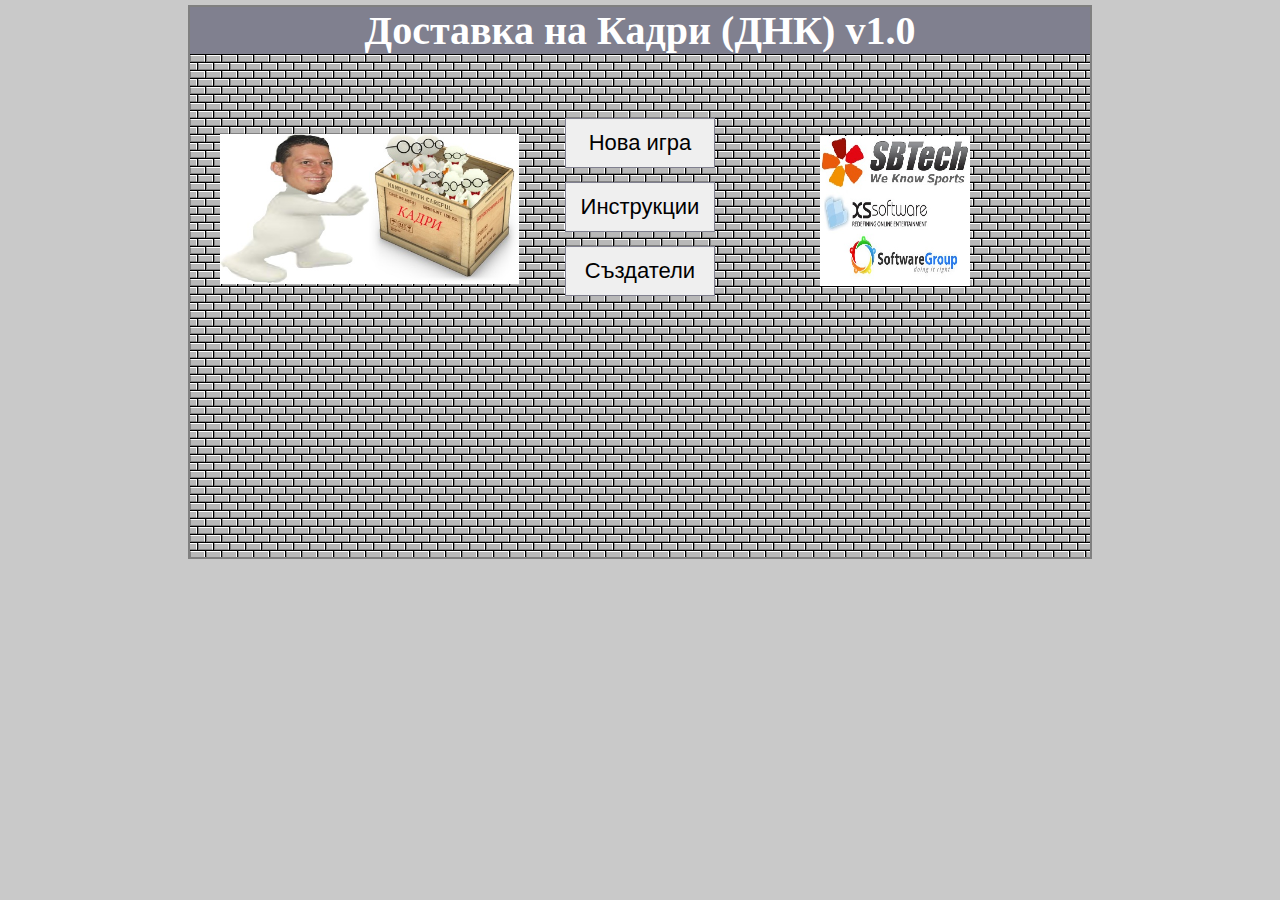
<file: PushTheBox/PushTheBox-Beta/index.html>
﻿<!DOCTYPE html>
<html xmlns="http://www.w3.org/1999/xhtml">
<head>
    <link href="styles/style.css" rel="stylesheet" />
    <script type="text/javascript" src="jquery.2.1.1.min.js"></script>
    <title>Доставка на Кадри (ДНК) v1.0</title>
    <meta charset="utf-8" />

</head>
<body>
    <div id="SplashScreen">
        <h1> Доставка на Кадри (ДНК) v1.0 </h1>
        <div class="leftPoster">
            <img src="images/choveche.jpg" alt="nakov"/>
            <img src="images/box.jpg" alt="kadri"/>
        </div>
        <div class="start">
            <input id="StartButton" type="button" value="Нова игра" />
            <input id="instructions" type="button" value="Инструкции" />
            <input id="creators" type="button" value="Създатели" />
        </div>
        <div class="rightPoster">
            <img src="images/target.jpg" alt="firmi"/>
        </div>
    </div>

    <div id="levels">
        <h1> Изберете ниво: </h1>

        <div class="select">
            <input id="one" type="button" value="1" />
            <input id="two" type="button" value="2" />
            <input id="three" type="button" value="3" />
        </div>

        <input type="button" class="button_back" value="Назад" />
    </div>

    <div id="info">
        <div class="made">
            <div class="nakov">Помогнете на Наков да достави кутиите с кадри в различните компании. Управеление: стрелките.</div>
            <input type="button" class="button_back" value="Назад" />
        </div>
    </div>

    <div id="credits">
        <div class="made">
            <ul>
                <li class="developer">Team Purple Mangosteen</li>
            </ul>

            <ul>
                <li class="artwork">Графичен дизайн и artwork: Васил Арабаджиев</li>
                <li class="artwork">Игрова механика: Филип Колев</li>
                <li class="artwork">Стени, кутии и колизии: Георги Марчев</li>
                <li class="artwork">Потребителски интерфейс: Ивелин Марчев</li>
                <li class="artwork">Звукови ефекти: <a href="http://www.freesfx.co.uk" target="_blank">http://www.freesfx.co.uk</a></li>
            </ul>

            <ul>
                <li class="artwork"><a href="https://github.com/odschulz/Team-Purple-Mangosteen/tree/master/PushTheBox" target="_blank">GitHub</a></li>
            </ul>
            <input type="button" class="button_back" value="Назад" />
        </div>
    </div>

    <section id="container">
        <canvas id="playfield"></canvas>
    </section>

    <div id="ingame-controls">
        <input type="button" value="&#65513; Главно меню" onclick="window.location.reload()" />
        <input type="button" id="reload" value="&#8635; Презареди нивото" onclick="resetLevel()" />
    </div>

    <audio id="footsteps">
        <source src="http://www.freesfx.co.uk/rx2/mp3s/5/5464_1335188036.mp3" />
    </audio>

    <audio id="slide">
        <source src="http://www.freesfx.co.uk/rx2/mp3s/3/4064_1329738773.mp3" />
    </audio>

    <script src="scripts/push-the-box.js"></script>


</body>
</html>
</file>
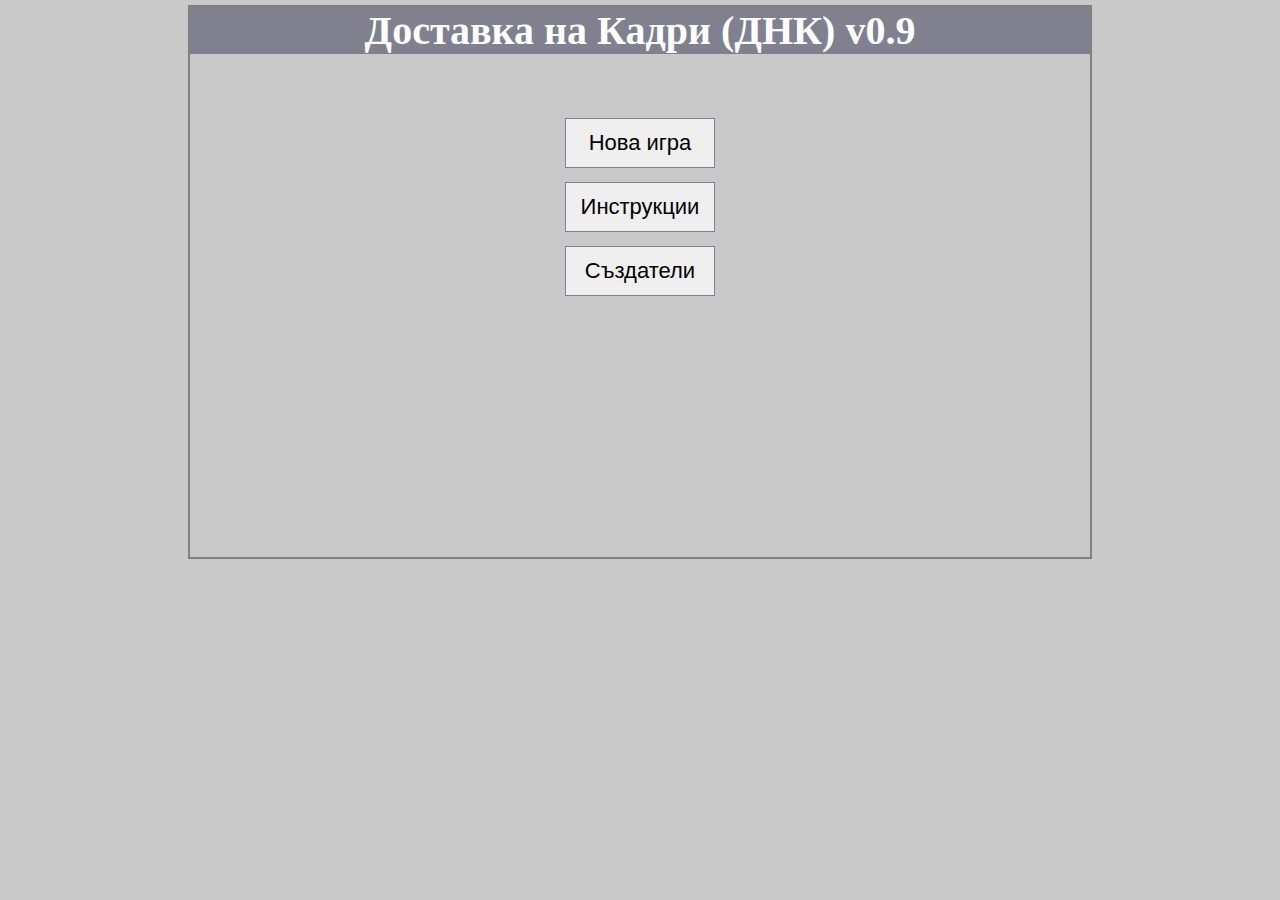
<file: PushTheBox/PushTheBox-Beta/For hosting/index.html>
﻿<!DOCTYPE html>
<html xmlns="http://www.w3.org/1999/xhtml">
<head>
    <link href="styles/style.css" rel="stylesheet" />
    <script type="text/javascript" src="jquery.2.1.1.min.js"></script>
    <title>Доставка на Кадри (ДНК) v0.9</title>
    <meta charset="utf-8" />

</head>
<body>
    <div id="SplashScreen">
        <h1> Доставка на Кадри (ДНК) v0.9 </h1>

        <div class="start">
            <input id="StartButton" type="button" value="Нова игра" />
            <input id="instructions" type="button" value="Инструкции" />
            <input id="creators" type="button" value="Създатели" />
        </div>
    </div>

    <div id="levels">
        <h1> Изберете ниво: </h1>

        <div class="select">
            <input id="one" type="button" value="1" />
            <input id="two" type="button" value="2" />
            <input id="three" type="button" value="3" />
        </div>

        <input type="button" class="button_back" value="Назад" />
    </div>

    <div id="info">
        <div class="made">
            <div class="nakov">Помогнете на Наков да достави кутиите с кадри в различните компании. Управеление: стрелките.</div>
            <input type="button" class="button_back" value="Назад" />
        </div>
    </div>

    <div id="credits">
        <div class="made">
            <ul>
                <li class="artwork">Графичен дизайн: Васил Живков</li>
                <li class="artwork">Игрова механика: Филип Колев</li>
                <li class="artwork">Стени, кутии и колизии: Георги Марчев</li>
                <li class="artwork">Потребителски интерфейс: Ивелин Марчев</li>
                <li class="artwork">Звукови ефекти: <a href="http://www.freesfx.co.uk" target="_blank">http://www.freesfx.co.uk</a></li>
            </ul>

            <ul>
                <li class="developer">Автор: Team Purple Mangosteen</li>
                <li class="developer"><a href="https://softuni.bg/" target="_blank">Софтуерен Университет</a></li>
                <li class="developer">Вижте целия код в <a href="https://github.com/odschulz/Team-Purple-Mangosteen/tree/master/PushTheBox" target="_blank">GitHub</a></li>
            </ul>
            <input type="button" class="button_back" value="Назад" />
        </div>
    </div>

    <section id="container">
        <canvas id="playfield"></canvas>
    </section>

    <div id="ingame-controls">
        <input type="button" value="&#65513; Главно меню" onclick="window.location.reload()" />
        <input type="button" id="reload" value="&#8635; Презареди нивото" />
    </div>

    <audio id="footsteps">
        <source src="http://www.freesfx.co.uk/rx2/mp3s/5/5464_1335188036.mp3" />
    </audio>

    <audio id="slide">
        <source src="http://www.freesfx.co.uk/rx2/mp3s/3/4064_1329738773.mp3" />
    </audio>

    <script src="scripts/push-the-box.js"></script>


</body>
</html>
</file>
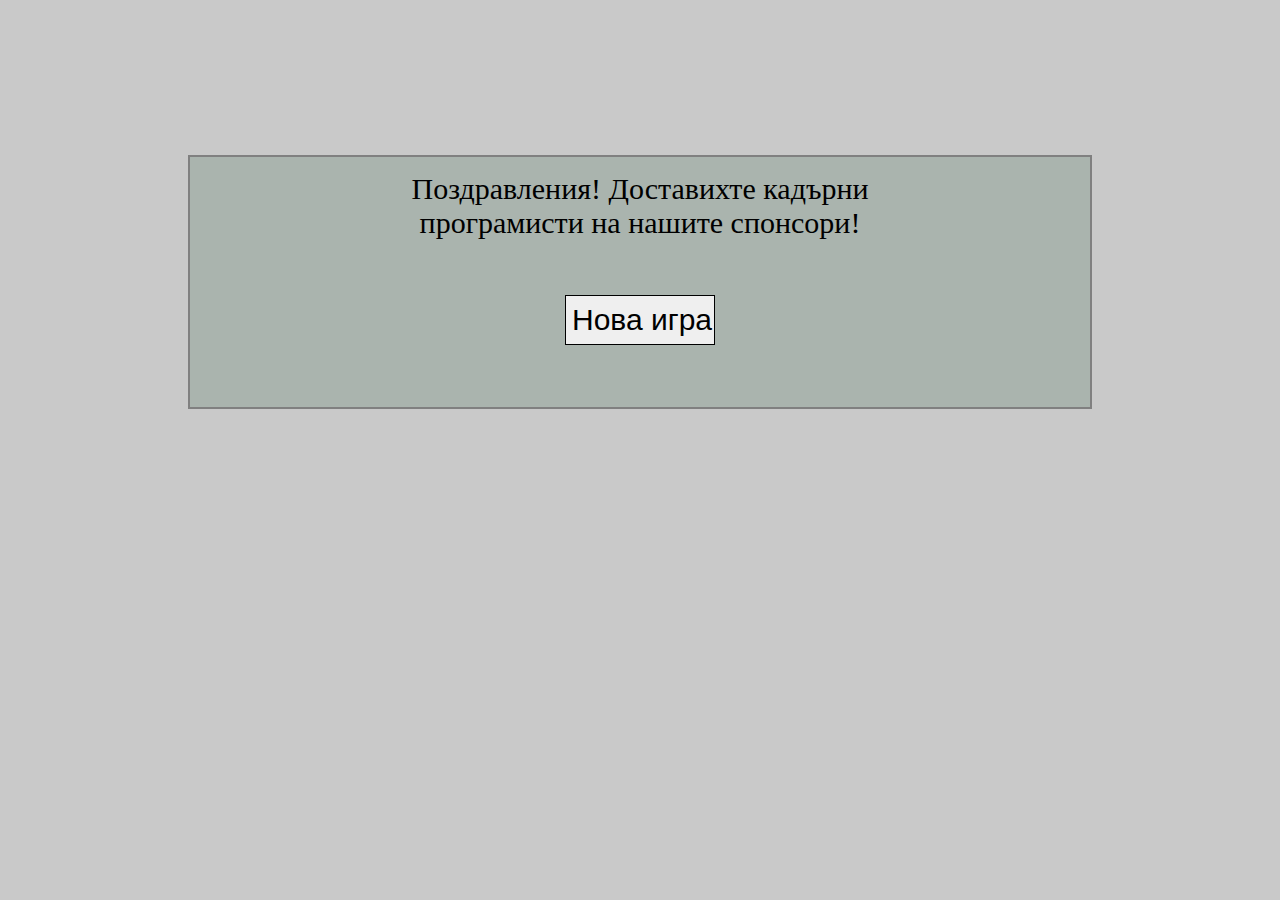
<file: PushTheBox/PushTheBox-Beta/victory.html>
﻿<!DOCTYPE html>
<html xmlns="http://www.w3.org/1999/xhtml">
<head>
    <link href="styles/style.css" rel="stylesheet" />
    <title>Машина!</title>
    <meta charset="utf-8" />

</head>
<body>
    <div id="victory">
        <div>Поздравления! Доставихте кадърни програмисти на нашите спонсори!</div>
        <input type="button" class="button_back" value="Нова игра" onclick="window.location='index.html'"/>
    </div>
</body>
</html>
</file>
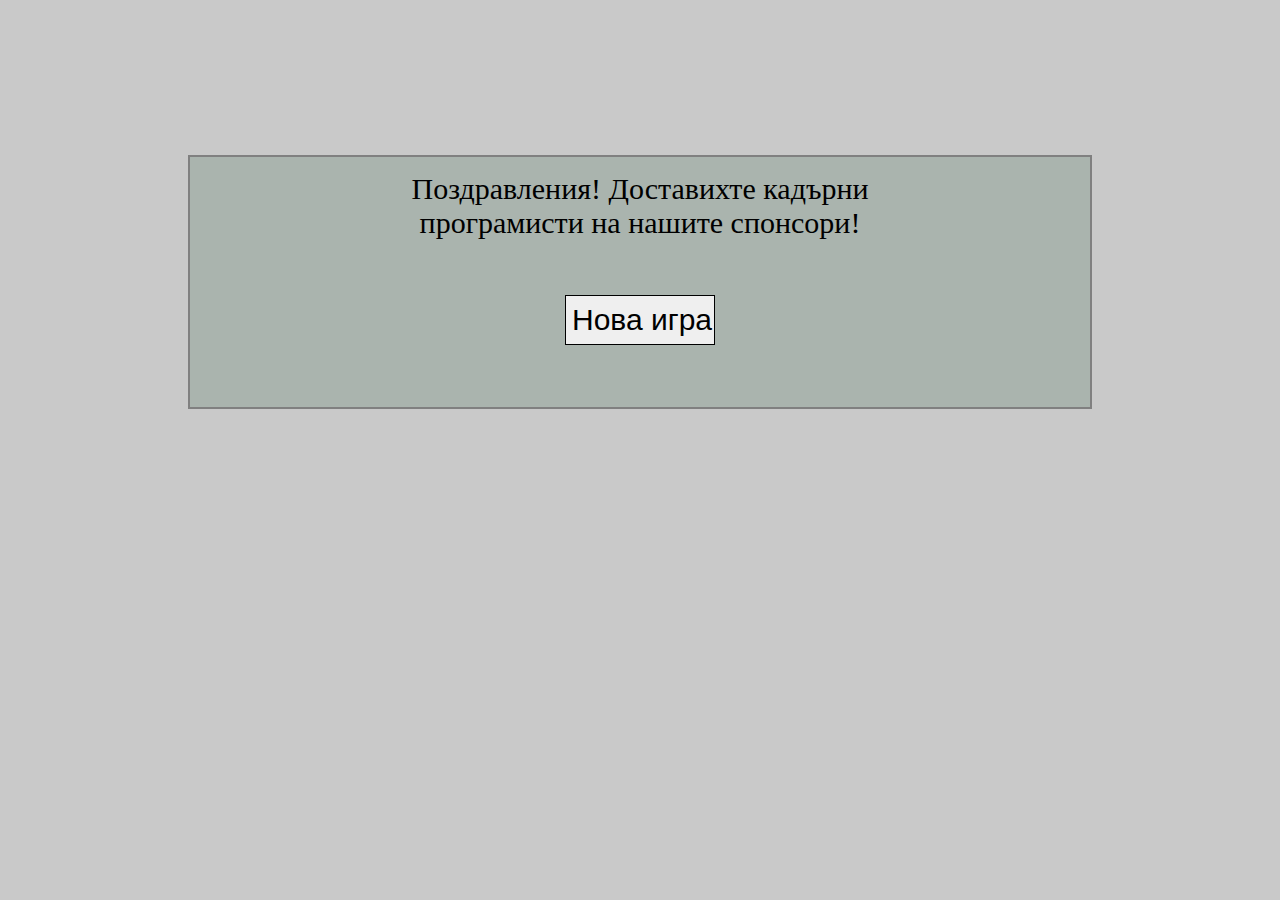
<file: PushTheBox/PushTheBox-Beta/For hosting/victory.html>
﻿<!DOCTYPE html>
<html xmlns="http://www.w3.org/1999/xhtml">
<head>
    <link href="styles/style.css" rel="stylesheet" />
    <title>Машина!</title>
    <meta charset="utf-8" />
</head>
<body>
    <div id="victory">
        <div>Поздравления! Доставихте кадърни програмисти на нашите спонсори!</div>
        <input type="button" class="button_back" value="Нова игра" onclick="window.location='index.html'" />
    </div>
</body>
</html>
</file>
<file: PushTheBox/PushTheBox-Beta/styles/style.css>
body {
    margin: 0;
    padding: 5px;
    background-color: #c9c9c9;
}

canvas {
    border: 5px solid gray;
    margin: 0 auto;
    background: url('../images/concrete_floor.jpg');
}

body > div {
    border: 2px solid gray;
    margin: 0 auto;
}

#credits {
    width: 900px;
    height: 550px;
    background-color: #aab4ae;
    margin: 0 auto;
    padding: 0;
    display: none;
}

#info {
    width: 900px;
    height: 550px;
    background-color: #aab4ae;
    display: none;
}

#victory {
    width: 900px;
    height: 250px;
    background-color: #aab4ae;    
    margin-top: 150px;
}

#victory > div {
    text-align: center;
    display: block;
    margin: 10px auto 50px auto;
    width: 60%;
    font-size: 30px;
    padding: 5px 10px;
}

#levels {
    width: 900px;
    height: 550px;
    background-color: #aab4ae;
    display: none;
}

.nakov {
    color: #682300;
    font-size: 25px;
    margin: auto;
    width: 550px;
    margin-bottom: 50px;
}

ul {
    list-style: none;
    margin-bottom: 40px;
}

    ul li {
        display: block;
    }

.made {
    padding-top: 60px;
}

.artwork {
    font-size: 23px;
    color: #682300;
    text-align: center;
}

.developer {
    font-size: 50px;
    color: #5C1F31;
    text-align: center;
}

.button_back {
    color: black;
    border: 1px solid black;
    text-decoration: none;
    margin: 0 auto;
    font-size: 30px;
    display: block;
}

#SplashScreen {
    width: 900px;
    height: 550px;
    background-image: url("../images/brick_wall_tiled_perfect.png");
}

h1 {
    text-align: center;
    color: #ffffff;
    font-size: 40px;
    background-color: #80808F;
    margin: 0;
}

.start {
    display: block;
    width: 150px;
    margin: 50px auto;
    font-size: 50px;
}

.select {
    display: block;
    width: 150px;
    margin: 0 auto 50px auto;
    font-size: 50px;
}

input {
    border: 1px solid #80808F;
    height: 50px;
    width: 150px;
    font-size: 22px;
}

    input:hover {
        background-color: #c9c9c9;
        cursor: pointer;
        -moz-animation-name: shake;
        -o-animation-name: shake;
        -webkit-animation-name: shake;
        animation-name: shake;
        -moz-animation-delay: 0.0s;
        -o-animation-delay: 0.0s;
        -webkit-animation-delay: 0.0s;
        animation-delay: 0.0s;
        -moz-animation-duration: 0.50s;
        -o-animation-duration: 0.50s;
        -webkit-animation-duration: 0.50s;
        animation-duration: 0.50s;
        -moz-animation-iteration-count: initial;
        -o-animation-iteration-count: initial;
        -webkit-animation-iteration-count: initial;
        animation-iteration-count: initial;
        -moz-animation-timing-function: linear;
        -o-animation-timing-function: linear;
        -webkit-animation-timing-function: linear;
        animation-timing-function: linear;
    }

audio {
    display: none;
}

#ingame-controls {
    display: flex;
    -ms-flex-flow: row wrap;
    flex-flow: row wrap;
    justify-content: center;
    margin-top: 5px;
}

    #ingame-controls > input {
        margin: 0 20px;
        width: auto;
        font-size: 30px;
        height: 50px;
    }



/* -----ANIMATIONS----- */

@-moz-keyframes shake {
    0% {
        -moz-transform: rotate(2deg);
    }

    15% {
        -moz-transform: rotate(-2deg);
    }

    30% {
        -moz-transform: rotate(2deg);
    }

    45% {
        -moz-transform: rotate(-2deg);
    }

    60% {
        -moz-transform: rotate(2deg);
    }

    75% {
        -moz-transform: rotate(-2deg);
    }
}

@keyframes shake {
    0% {
        -ms-transform: rotate(2deg);
        -o-transform: rotate(2deg);
        -moz-transform: rotate(2deg);
        -webkit-transform: rotate(2deg);
        transform: rotate(2deg);
    }

    15% {
        -ms-transform: rotate(-2deg);
        -o-transform: rotate(-2deg);
        -moz-transform: rotate(-2deg);
        -webkit-transform: rotate(-2deg);
        transform: rotate(-2deg);
    }

    30% {
        -ms-transform: rotate(2deg);
        -o-transform: rotate(2deg);
        -moz-transform: rotate(2deg);
        -webkit-transform: rotate(2deg);
        transform: rotate(2deg);
    }

    45% {
        -ms-transform: rotate(-2deg);
        -o-transform: rotate(-2deg);
        -moz-transform: rotate(-2deg);
        -webkit-transform: rotate(-2deg);
        transform: rotate(-2deg);
    }

    60% {
        -ms-transform: rotate(2deg);
        -o-transform: rotate(2deg);
        -moz-transform: rotate(2deg);
        -webkit-transform: rotate(2deg);
        transform: rotate(2deg);
    }

    75% {
        -ms-transform: rotate(-2deg);
        -o-transform: rotate(-2deg);
        -moz-transform: rotate(-2deg);
        -webkit-transform: rotate(-2deg);
        transform: rotate(-2deg);
    }
}

@-webkit-keyframes shake {
    0% {
        -webkit-transform: rotate(2deg);
    }

    15% {
        -webkit-transform: rotate(-2deg);
    }

    30% {
        -webkit-transform: rotate(2deg);
    }

    45% {
        -webkit-transform: rotate(-2deg);
    }

    60% {
        -webkit-transform: rotate(2deg);
    }

    75% {
        -webkit-transform: rotate(-2deg);
    }
}


div.leftPoster{
    float: left;
    margin-top: 80px;
    margin-left: 35px;
}

div.leftPoster img{
    width: 150px;
    height: 150px;
    margin-left: -5px;
}

div.rightPoster{
    float: right;
    margin-top: -210px;
    margin-right: 120px;

}

div.rightPoster img{
    width: 150px;
    height: 150px;

}

ul {
    padding: 0;
}
</file>
<file: PushTheBox/PushTheBox-Beta/For hosting/styles/style.css>
body {
    margin: 0;
    padding: 5px;
    background-color: #c9c9c9;
}

canvas {
    border: 5px solid gray;
    margin: 0 auto;
    background: url('http://texturelib.com/Textures/concrete/floor/concrete_floor_0052_01_preview.jpg');
}

body > div {
    border: 2px solid gray;
    margin: 0 auto;
}

#credits {
    width: 900px;
    height: 550px;
    background-color: #aab4ae;
    margin: 0 auto;
    padding: 0;
    display: none;
}

#info {
    width: 900px;
    height: 550px;
    background-color: #aab4ae;
    display: none;
}

#victory {
    width: 900px;
    height: 250px;
    background-color: #aab4ae;    
    margin-top: 150px;
}

#victory > div {
    text-align: center;
    display: block;
    margin: 10px auto 50px auto;
    width: 60%;
    font-size: 30px;
    padding: 5px 10px;
}

#levels {
    width: 900px;
    height: 550px;
    background-color: #aab4ae;
    display: none;
}

.nakov {
    color: #682300;
    font-size: 25px;
    margin: auto;
    width: 550px;
    margin-bottom: 50px;
}

ul {
    list-style: none;
    margin-bottom: 40px;
}

    ul li {
        display: block;
    }

.made {
    padding-top: 60px;
}

.artwork {
    font-size: 23px;
    color: #ff611b;
    text-align: center;
}

.developer {
    font-size: 23px;
    color: #bd52f0;
    text-align: center;
}

.button_back {
    color: black;
    border: 1px solid black;
    text-decoration: none;
    margin: 0 auto;
    font-size: 30px;
    display: block;
}

#SplashScreen {
    width: 900px;
    height: 550px;
    background-image: url("http://gamedesign.wdfiles.com/local--files/spriteart:sprite-art-101-brick-wall-i/brick_wall_tiled_perfect.png");
}

h1 {
    text-align: center;
    color: #ffffff;
    font-size: 40px;
    background-color: #80808F;
    margin: 0;
}

.start {
    display: block;
    width: 150px;
    margin: 50px auto;
    font-size: 50px;
}

.select {
    display: block;
    width: 150px;
    margin: 0 auto 50px auto;
    font-size: 50px;
}

input {
    border: 1px solid #80808F;
    height: 50px;
    width: 150px;
    font-size: 22px;
}

    input:hover {
        background-color: #c9c9c9;
        cursor: pointer;
        -moz-animation-name: shake;
        -o-animation-name: shake;
        -webkit-animation-name: shake;
        animation-name: shake;
        -moz-animation-delay: 0.0s;
        -o-animation-delay: 0.0s;
        -webkit-animation-delay: 0.0s;
        animation-delay: 0.0s;
        -moz-animation-duration: 0.50s;
        -o-animation-duration: 0.50s;
        -webkit-animation-duration: 0.50s;
        animation-duration: 0.50s;
        -moz-animation-iteration-count: initial;
        -o-animation-iteration-count: initial;
        -webkit-animation-iteration-count: initial;
        animation-iteration-count: initial;
        -moz-animation-timing-function: linear;
        -o-animation-timing-function: linear;
        -webkit-animation-timing-function: linear;
        animation-timing-function: linear;
    }

audio {
    display: none;
}

#ingame-controls {
    display: flex;
    -ms-flex-flow: row wrap;
    flex-flow: row wrap;
    justify-content: center;
    margin-top: 5px;
}

    #ingame-controls > input {
        margin: 0 20px;
        width: auto;
        font-size: 30px;
        height: 50px;
    }



/* -----ANIMATIONS----- */

@-moz-keyframes shake {
    0% {
        -moz-transform: rotate(2deg);
    }

    15% {
        -moz-transform: rotate(-2deg);
    }

    30% {
        -moz-transform: rotate(2deg);
    }

    45% {
        -moz-transform: rotate(-2deg);
    }

    60% {
        -moz-transform: rotate(2deg);
    }

    75% {
        -moz-transform: rotate(-2deg);
    }
}

@keyframes shake {
    0% {
        -ms-transform: rotate(2deg);
        -o-transform: rotate(2deg);
        -moz-transform: rotate(2deg);
        -webkit-transform: rotate(2deg);
        transform: rotate(2deg);
    }

    15% {
        -ms-transform: rotate(-2deg);
        -o-transform: rotate(-2deg);
        -moz-transform: rotate(-2deg);
        -webkit-transform: rotate(-2deg);
        transform: rotate(-2deg);
    }

    30% {
        -ms-transform: rotate(2deg);
        -o-transform: rotate(2deg);
        -moz-transform: rotate(2deg);
        -webkit-transform: rotate(2deg);
        transform: rotate(2deg);
    }

    45% {
        -ms-transform: rotate(-2deg);
        -o-transform: rotate(-2deg);
        -moz-transform: rotate(-2deg);
        -webkit-transform: rotate(-2deg);
        transform: rotate(-2deg);
    }

    60% {
        -ms-transform: rotate(2deg);
        -o-transform: rotate(2deg);
        -moz-transform: rotate(2deg);
        -webkit-transform: rotate(2deg);
        transform: rotate(2deg);
    }

    75% {
        -ms-transform: rotate(-2deg);
        -o-transform: rotate(-2deg);
        -moz-transform: rotate(-2deg);
        -webkit-transform: rotate(-2deg);
        transform: rotate(-2deg);
    }
}

@-webkit-keyframes shake {
    0% {
        -webkit-transform: rotate(2deg);
    }

    15% {
        -webkit-transform: rotate(-2deg);
    }

    30% {
        -webkit-transform: rotate(2deg);
    }

    45% {
        -webkit-transform: rotate(-2deg);
    }

    60% {
        -webkit-transform: rotate(2deg);
    }

    75% {
        -webkit-transform: rotate(-2deg);
    }
}
</file>
